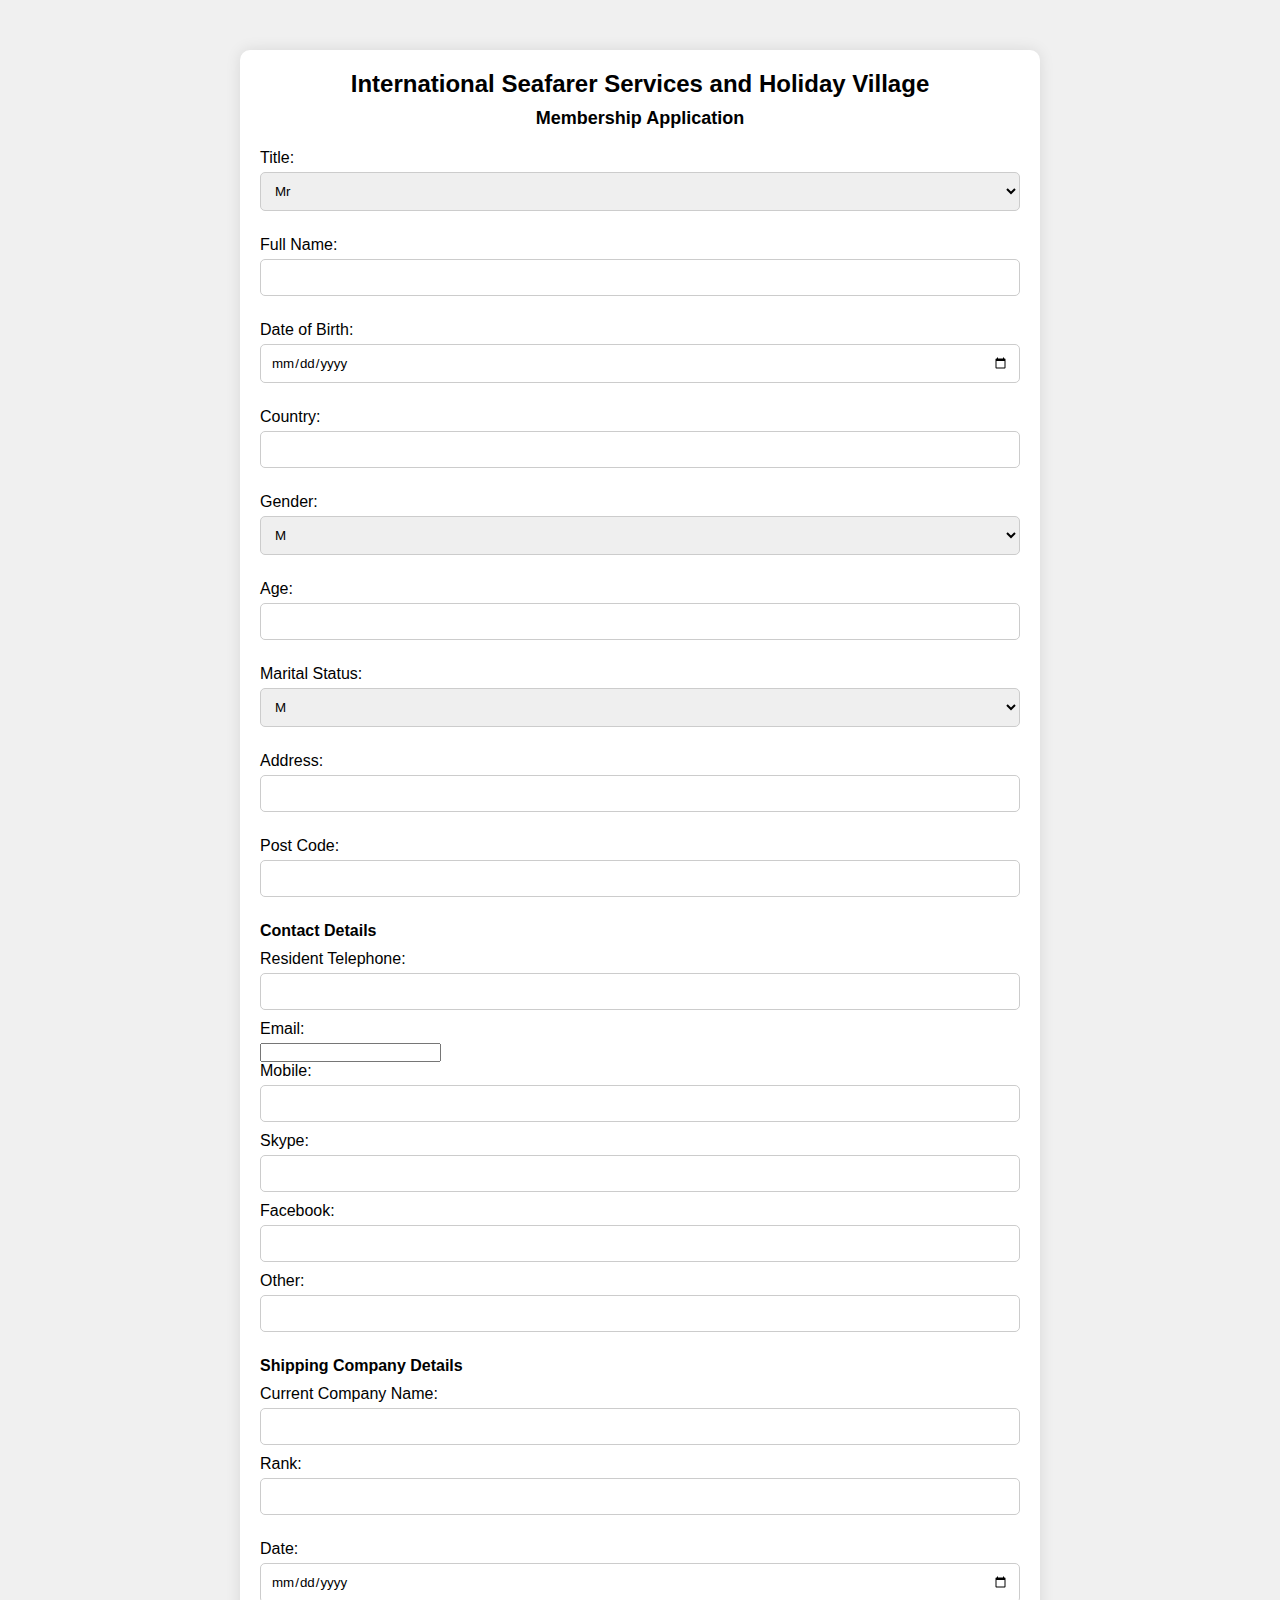
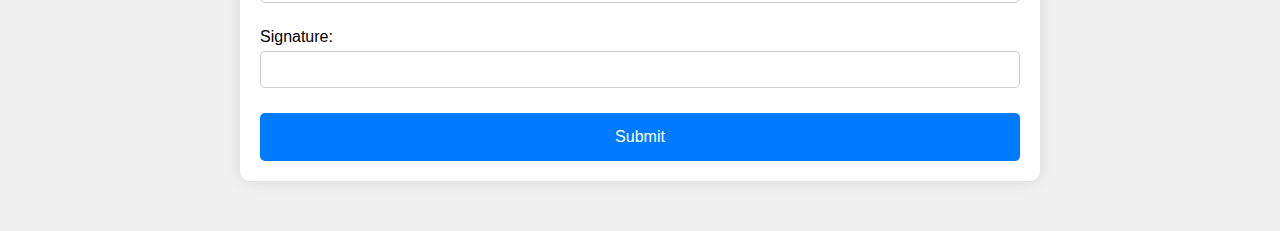
<file: Pages/membership_submit.html>
<!DOCTYPE html>
<html lang="en">
<head>
    <meta charset="UTF-8">
    <meta name="viewport" content="width=device-width, initial-scale=1.0">
    <link rel="stylesheet" href="membership_styles.css">
    <title>Seafarer Membership Form</title>             
</head>
<body>
    <div class="container">
        <h1>International Seafarer Services and Holiday Village</h1>
        <h2>Membership Application</h2>
        <!-- Action attribute points to Formspree URL with email -->
        <form action="https://formspree.io/f/xvgokogq" method="POST">
            <div class="form-group">
                <label for="title">Title:</label>
                <select id="title" name="title">
                    <option value="mr">Mr</option>
                    <option value="mrs">Mrs</option>
                    <option value="ms">Ms</option>
                    <option value="miss">Miss</option>
                </select>
            </div>

            <div class="form-group">
                <label for="fullname">Full Name:</label>
                <input type="text" id="fullname" name="fullname" required>
            </div>

            <div class="form-group">
                <label for="dob">Date of Birth:</label>
                <input type="date" id="dob" name="dob" required>
            </div>

            <div class="form-group">
                <label for="country">Country:</label>
                <input type="text" id="country" name="country" required>
            </div>

            <div class="form-group">
                <label for="gender">Gender:</label>
                <select id="gender" name="gender">
                    <option value="m">M</option>
                    <option value="f">F</option>
                </select>
            </div>

            <div class="form-group">
                <label for="age">Age:</label>
                <input type="number" id="age" name="age" required>
            </div>

            <div class="form-group">
                <label for="marital">Marital Status:</label>
                <select id="marital" name="marital">
                    <option value="m">M</option>
                    <option value="s">S</option>
                </select>
            </div>

            <div class="form-group">
                <label for="address">Address:</label>
                <input type="text" id="address" name="address" required>
            </div>

            <div class="form-group">
                <label for="postcode">Post Code:</label>
                <input type="text" id="postcode" name="postcode">
            </div>

            <div class="contact-details">
                <h3>Contact Details</h3>
                <label for="phone">Resident Telephone:</label>
                <input type="text" id="phone" name="phone">
                <label for="email">Email:</label>
                <input type="email" id="email" name="email" required>
                <label for="mobile">Mobile:</label>
                <input type="text" id="mobile" name="mobile">
                <label for="skype">Skype:</label>
                <input type="text" id="skype" name="skype">
                <label for="facebook">Facebook:</label>
                <input type="text" id="facebook" name="facebook">
                <label for="other">Other:</label>
                <input type="text" id="other" name="other">
            </div>

            <div class="shipping-details">
                <h3>Shipping Company Details</h3>
                <label for="company">Current Company Name:</label>
                <input type="text" id="company" name="company">
                <label for="rank">Rank:</label>
                <input type="text" id="rank" name="rank">
            </div>

            <div class="form-group">
                <label for="date">Date:</label>
                <input type="date" id="date" name="date" required>
            </div>

            <div class="form-group">
                <label for="signature">Signature:</label>
                <input type="text" id="signature" name="signature">
            </div>

            <!-- Add the data-netlify="true" for Netlify submission if you ever switch -->
            <button type="submit">Submit</button>
        </form>
    </div>
</body>
</html>
</file>
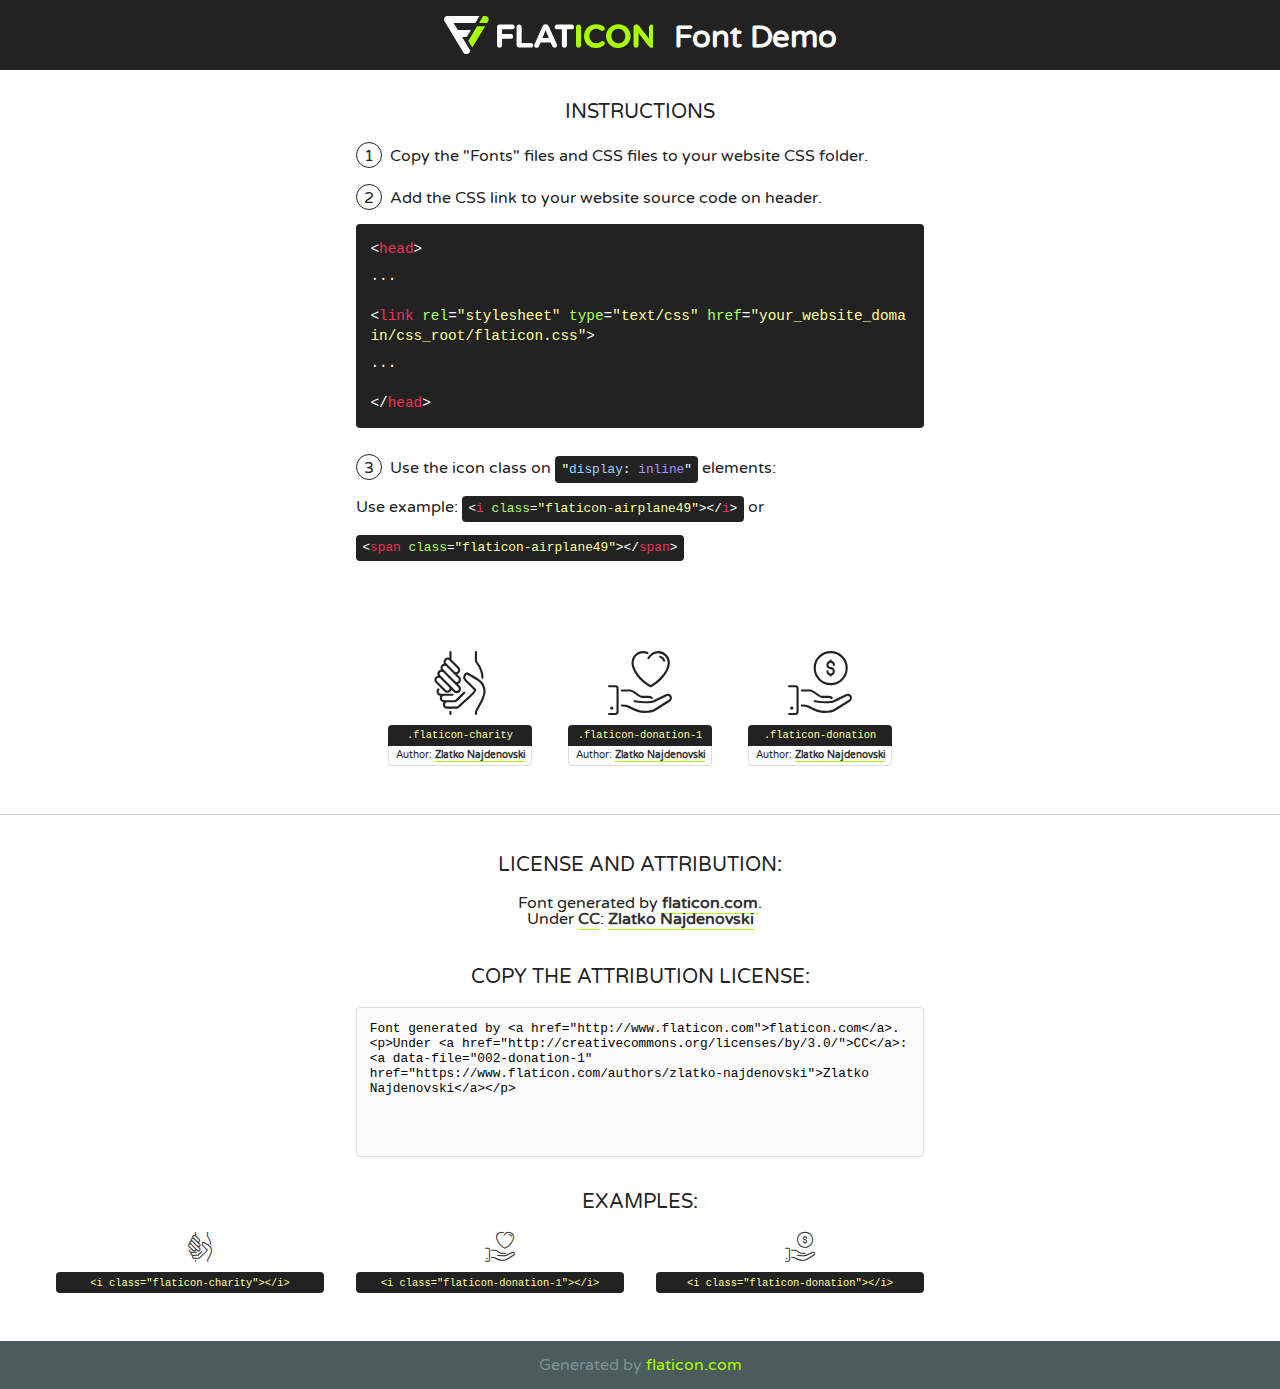
<file: fonts/flaticon/font/flaticon.html>
<!DOCTYPE html>
<!--
  Flaticon icon font: Flaticon
  Creation date: 25/08/2018 14:33
-->
<html>
<!DOCTYPE html>
<html>

<head>
    <title>Flaticon WebFont</title>
    <link href="http://fonts.googleapis.com/css?family=Varela+Round" rel="stylesheet" type="text/css" />
    <link rel="stylesheet" type="text/css" href="flaticon.css">
    <meta charset="UTF-8">
    <style>
    html, body, div, span, applet, object, iframe,
    h1, h2, h3, h4, h5, h6, p, blockquote, pre,
    a, abbr, acronym, address, big, cite, code,
    del, dfn, em, img, ins, kbd, q, s, samp,
    small, strike, strong, sub, sup, tt, var,
    b, u, i, center,
    dl, dt, dd, ol, ul, li,
    fieldset, form, label, legend,
    table, caption, tbody, tfoot, thead, tr, th, td,
    article, aside, canvas, details, embed, 
    figure, figcaption, footer, header, hgroup, 
    menu, nav, output, ruby, section, summary,
    time, mark, audio, video {
        margin: 0;
        padding: 0;
        border: 0;
        font-size: 100%;
        font: inherit;
        vertical-align: baseline;
    }
    /* HTML5 display-role reset for older browsers */
    article, aside, details, figcaption, figure, 
    footer, header, hgroup, menu, nav, section {
        display: block;
    }
    body {
        line-height: 1;
    }
    ol, ul {
        list-style: none;
    }
    blockquote, q {
        quotes: none;
    }
    blockquote:before, blockquote:after,
    q:before, q:after {
        content: '';
        content: none;
    }
    table {
        border-collapse: collapse;
        border-spacing: 0;
    }
    body {
        font-family: 'Varela Round', Helvetica, Arial, sans-serif;
        font-size: 16px;
        color: #222;
    }
    a {
        color: #333;
        border-bottom: 1px solid #a9fd00;
        font-weight: bold;
        text-decoration: none;
    }
    * {
        -moz-box-sizing: border-box;
        -webkit-box-sizing: border-box;
        box-sizing: border-box;
        margin: 0;
        padding: 0;
    }
    [class^="flaticon-"]:before, [class*=" flaticon-"]:before, [class^="flaticon-"]:after, [class*=" flaticon-"]:after {
        font-family: Flaticon;
        font-size: 30px;
        font-style: normal;
        margin-left: 20px;
        color: #333;
    }
    .wrapper {
        max-width: 600px;
        margin: auto;
        padding: 0 1em;
    }
    .title {
        font-size: 1.25em;
        text-align: center;
        margin-bottom: 1em;
        text-transform: uppercase;
    }
    header {
        text-align: center;
        background-color: #222;
        color: #fff;
        padding: 1em;
    }
    header .logo {
        width: 210px;
        height: 38px;
        display: inline-block;
        vertical-align: middle;
        margin-right: 1em;
        border: none;
    }
    header strong {
        font-size: 1.95em;
        font-weight: bold;
        vertical-align: middle;
        margin-top: 5px;
        display: inline-block;
    }
    .demo {
        margin: 2em auto;
        line-height: 1.25em;
    }
    .demo ul li {
        margin-bottom: 1em;
    }
    .demo ul li .num {
        color: #222;
        border-radius: 20px;
        display: inline-block;
        width: 26px;
        padding: 3px;
        height: 26px;
        text-align: center;
        margin-right: 0.5em;
        border: 1px solid #222;
    }
    .demo ul li code {
        background-color: #222;
        border-radius: 4px;
        padding: 0.25em 0.5em;
        display: inline-block;
        color: #fff;
        font-family: Consolas,Monaco,Lucida Console,Liberation Mono,DejaVu Sans Mono,Bitstream Vera Sans Mono,Courier New, monospace;
        font-weight: lighter;
        margin-top: 1em;
        font-size: 0.8em;
        word-break: break-all;
    }
    .demo ul li code.big {
        padding: 1em;
        font-size: 0.9em;
    }
    .demo ul li code .red {
        color: #EF3159;
    }
    .demo ul li code .green {
        color: #ACFF65;
    }
    .demo ul li code .yellow {
        color: #FFFF99;
    }
    .demo ul li code .blue {
        color: #99D3FF;
    }
    .demo ul li code .purple {
        color: #A295FF;
    }
    .demo ul li code .dots {
        margin-top: 0.5em;
        display: block;
    }
    #glyphs {
        border-bottom: 1px solid #ccc;
        padding: 2em 0;
        text-align: center;
    }
    .glyph {
        display: inline-block;
        width: 9em;
        margin: 1em;
        text-align: center;
        vertical-align: top;
        background: #FFF;
    }
    .glyph .glyph-icon {
        padding: 10px;
        display: block;
        font-family:"Flaticon";
        font-size: 64px;
        line-height: 1;
    }
    .glyph .glyph-icon:before {
        font-size: 64px;
        color: #222;
        margin-left: 0;
    }
    .class-name {
        font-size: 0.65em;
        background-color: #222;
        color: #fff;
        border-radius: 4px 4px 0 0;
        padding: 0.5em;
        color: #FFFF99;
        font-family: Consolas,Monaco,Lucida Console,Liberation Mono,DejaVu Sans Mono,Bitstream Vera Sans Mono,Courier New, monospace;
    }
    .author-name {
        font-size: 0.6em;
        background-color: #fcfcfd;
        border: 1px solid #DEDEE4;
        border-top: 0;
        border-radius: 0 0 4px 4px;
        padding: 0.5em;
    }
    .class-name:last-child {
        font-size: 10px;
        color:#888;
    }
    .class-name:last-child a {
        font-size: 10px;
        color:#555;
    }
    .class-name:last-child a:hover {
        color:#a9fd00;
    }
    .glyph > input {
        display: block;
        width: 100px;
        margin: 5px auto;
        text-align: center;
        font-size: 12px;
        cursor: text;
    }
    .glyph > input.icon-input {
        font-family:"Flaticon";
        font-size: 16px;
        margin-bottom: 10px;
    }
    .attribution .title {
        margin-top: 2em;
    }
    .attribution textarea {
        background-color: #fcfcfd;
        padding: 1em;
        border: none;
        box-shadow: none;
        border: 1px solid #DEDEE4;
        border-radius: 4px;
        resize: none;
        width: 100%;
        height: 150px;
        font-size: 0.8em;
        font-family: Consolas,Monaco,Lucida Console,Liberation Mono,DejaVu Sans Mono,Bitstream Vera Sans Mono,Courier New, monospace;
        -webkit-appearance: none;
    }
    .iconsuse {
        margin: 2em auto;
        text-align: center;
        max-width: 1200px;
    }
    .iconsuse:after {
        content: '';
        display: table;
        clear: both;
    }
    .iconsuse .image {
        float: left;
        width: 25%;
        padding: 0 1em;
    }
    .iconsuse .image p {
        margin-bottom: 1em;
    }
    .iconsuse .image span {
        display: block;
        font-size: 0.65em;
        background-color: #222;
        color: #fff;
        border-radius: 4px;
        padding: 0.5em;
        color: #FFFF99;
        margin-top: 1em;
        font-family: Consolas,Monaco,Lucida Console,Liberation Mono,DejaVu Sans Mono,Bitstream Vera Sans Mono,Courier New, monospace;
    }
    #footer {
        text-align: center;
        background-color: #4C5B5C;
        color: #7c9192;
        padding: 1em;
    }
    #footer a {
        border: none;
        color: #a9fd00;
        font-weight: normal;
    }
    @media (max-width: 960px) {
        .iconsuse .image {
            width: 50%;
        }
    }
    @media (max-width: 560px) {
        .iconsuse .image {
            width: 100%;
        }
    }
    </style>
</head>

<body class="characters-off">

    <header>
        <a href="http://www.flaticon.com" target="_blank" class="logo">
            <svg version="1.1" xmlns="http://www.w3.org/2000/svg" xmlns:xlink="http://www.w3.org/1999/xlink" xmlns:a="http://ns.adobe.com/AdobeSVGViewerExtensions/3.0/" viewBox="0 0 560.875 102.036" enable-background="new 0 0 560.875 102.036" xml:space="preserve">
                <defs>
                </defs>
                <g>
                    <g class="letters">
                        <path fill="#ffffff" d="M141.596,29.675c0-3.777,2.985-6.767,6.764-6.767h34.438c3.426,0,6.15,2.728,6.15,6.15
                        c0,3.43-2.724,6.149-6.15,6.149h-27.674v13.091h23.719c3.429,0,6.151,2.724,6.151,6.15c0,3.43-2.723,6.149-6.151,6.149h-23.719
                        v17.574c0,3.773-2.986,6.761-6.764,6.761c-3.779,0-6.764-2.989-6.764-6.761V29.675z"></path>
                        <path fill="#ffffff" d="M193.844,29.149c0-3.781,2.985-6.767,6.764-6.767c3.776,0,6.763,2.985,6.763,6.767v42.957h25.039
                        c3.426,0,6.149,2.726,6.149,6.153c0,3.425-2.723,6.15-6.149,6.15h-31.802c-3.779,0-6.764-2.986-6.764-6.768V29.149z"></path>
                        <path fill="#ffffff" d="M241.891,75.71l21.438-48.407c1.492-3.341,4.215-5.357,7.906-5.357h0.792
                        c3.686,0,6.323,2.017,7.815,5.357l21.439,48.407c0.436,0.967,0.701,1.845,0.701,2.723c0,3.602-2.809,6.501-6.414,6.501
                        c-3.161,0-5.269-1.845-6.499-4.655l-4.132-9.661h-27.059l-4.301,10.102c-1.144,2.631-3.426,4.214-6.237,4.214
                        c-3.517,0-6.24-2.81-6.24-6.325C241.1,77.64,241.451,76.677,241.891,75.71z M279.932,58.666l-8.521-20.297l-8.526,20.297H279.932
                        z"></path>
                        <path fill="#ffffff" d="M314.864,35.387H301.86c-3.429,0-6.239-2.813-6.239-6.238c0-3.429,2.811-6.24,6.239-6.24h39.533
                        c3.426,0,6.237,2.811,6.237,6.24c0,3.425-2.811,6.238-6.237,6.238h-13.001v42.785c0,3.773-2.99,6.761-6.764,6.761
                        c-3.779,0-6.764-2.989-6.764-6.761V35.387z"></path>
                        <path fill="#A9FD00" d="M352.615,29.149c0-3.781,2.985-6.767,6.767-6.767c3.774,0,6.761,2.985,6.761,6.767v49.024
                        c0,3.773-2.987,6.761-6.761,6.761c-3.781,0-6.767-2.989-6.767-6.761V29.149z"></path>
                        <path fill="#A9FD00" d="M374.132,53.836v-0.179c0-17.481,13.178-31.801,32.065-31.801c9.22,0,15.459,2.458,20.557,6.238
                        c1.402,1.054,2.637,2.985,2.637,5.357c0,3.692-2.985,6.59-6.681,6.59c-1.845,0-3.071-0.702-4.044-1.319
                        c-3.776-2.813-7.729-4.393-12.562-4.393c-10.364,0-17.831,8.611-17.831,19.154v0.173c0,10.542,7.291,19.329,17.831,19.329
                        c5.715,0,9.492-1.756,13.359-4.834c1.049-0.874,2.458-1.491,4.039-1.491c3.429,0,6.325,2.813,6.325,6.236
                        c0,2.106-1.056,3.78-2.282,4.834c-5.539,4.834-12.036,7.733-21.878,7.733C387.572,85.464,374.132,71.493,374.132,53.836z"></path>
                        <path fill="#A9FD00" d="M433.009,53.836v-0.179c0-17.481,13.79-31.801,32.766-31.801c18.981,0,32.592,14.143,32.592,31.628v0.173
                        c0,17.483-13.785,31.807-32.769,31.807C446.625,85.464,433.009,71.32,433.009,53.836z M484.224,53.836v-0.179
                        c0-10.539-7.725-19.326-18.626-19.326c-10.893,0-18.449,8.611-18.449,19.154v0.173c0,10.542,7.73,19.329,18.626,19.329
                        C476.676,72.986,484.224,64.378,484.224,53.836z"></path>
                        <path fill="#A9FD00" d="M506.233,29.321c0-3.774,2.99-6.763,6.767-6.763h1.401c3.252,0,5.183,1.583,7.029,3.953l26.093,34.265
                        V29.059c0-3.692,2.99-6.677,6.681-6.677c3.683,0,6.671,2.985,6.671,6.677v48.934c0,3.78-2.987,6.765-6.764,6.765h-0.436
                        c-3.257,0-5.188-1.581-7.034-3.953l-27.056-35.492v32.944c0,3.687-2.985,6.676-6.678,6.676c-3.683,0-6.673-2.989-6.673-6.676
                        V29.321z"></path>
                    </g>
                    <g class="insignia">
                        <path fill="#ffffff" d="M48.372,56.137h12.517l11.156-18.537H37.186L25.688,18.539h57.825L94.668,0H9.271
                        C5.925,0,2.842,1.801,1.198,4.716c-1.644,2.907-1.593,6.482,0.134,9.343l50.38,83.501c1.678,2.781,4.689,4.476,7.938,4.476
                        c3.246,0,6.257-1.695,7.935-4.476l2.898-4.804L48.372,56.137z"></path>
                        <g class="i">
                            <path fill="#A9FD00" d="M93.575,18.539h0.031v0.004l21.652,0.004l2.705-4.488c1.727-2.861,1.778-6.436,0.133-9.343
                            C116.454,1.801,113.371,0,110.026,0h-5.294L93.575,18.539z"></path>
                            <polygon fill="#A9FD00" points="88.291,27.356 64.725,66.486 75.519,84.404 109.942,27.356"></polygon>
                        </g>
                    </g>
                </g>
            </svg>
        </a>
        <strong>Font Demo</strong>
    </header>


    <section class="demo wrapper">

        <p class="title">Instructions</p>

        <ul>
            <li>
                <span class="num">1</span>Copy the "Fonts" files and CSS files to your website CSS folder.
            </li>
            <li>
                <span class="num">2</span>Add the CSS link to your website source code on header.
                <code class="big">
                    &lt;<span class="red">head</span>&gt;
                    <br/><span class="dots">...</span>
                    <br/>&lt;<span class="red">link</span> <span class="green">rel</span>=<span class="yellow">"stylesheet"</span> <span class="green">type</span>=<span class="yellow">"text/css"</span> <span class="green">href</span>=<span class="yellow">"your_website_domain/css_root/flaticon.css"</span>&gt;
                    <br/><span class="dots">...</span>
                    <br/>&lt;/<span class="red">head</span>&gt;
                </code>
            </li>

            <li>
                <p>
                    <span class="num">3</span>Use the icon class on <code>"<span class="blue">display</span>:<span class="purple"> inline</span>"</code> elements:
                    <br />
                    Use example: <code>&lt;<span class="red">i</span> <span class="green">class</span>=<span class="yellow">&quot;flaticon-airplane49&quot;</span>&gt;&lt;/<span class="red">i</span>&gt;</code> or <code>&lt;<span class="red">span</span> <span class="green">class</span>=<span class="yellow">&quot;flaticon-airplane49&quot;</span>&gt;&lt;/<span class="red">span</span>&gt;</code>
            </li>
        </ul>

    </section>




   <section id="glyphs">          
    
      
        <div class="glyph"><div class="glyph-icon flaticon-charity"></div>
            <div class="class-name">.flaticon-charity</div>
            <div class="author-name">Author: <a data-file="001-charity" href="https://www.flaticon.com/authors/zlatko-najdenovski">Zlatko Najdenovski</a> </div> 
        </div>        
        
        <div class="glyph"><div class="glyph-icon flaticon-donation-1"></div>
            <div class="class-name">.flaticon-donation-1</div>
            <div class="author-name">Author: <a data-file="002-donation-1" href="https://www.flaticon.com/authors/zlatko-najdenovski">Zlatko Najdenovski</a> </div> 
        </div>        
        
        <div class="glyph"><div class="glyph-icon flaticon-donation"></div>
            <div class="class-name">.flaticon-donation</div>
            <div class="author-name">Author: <a data-file="003-donation" href="https://www.flaticon.com/authors/zlatko-najdenovski">Zlatko Najdenovski</a> </div> 
        </div>        
        

    </section>



    <section class="attribution wrapper"   style="text-align:center;">

      <div class="title">License and attribution:</div><div class="attrDiv">Font generated by <a href="http://www.flaticon.com">flaticon.com</a>. <div><p>Under <a href="http://creativecommons.org/licenses/by/3.0/">CC</a>: <a data-file="002-donation-1" href="https://www.flaticon.com/authors/zlatko-najdenovski">Zlatko Najdenovski</a></p>  </div>
      </div>
      <div class="title">Copy the Attribution License:</div>

    <textarea onclick="this.focus();this.select();">Font generated by &lt;a href=&quot;http://www.flaticon.com&quot;&gt;flaticon.com&lt;/a&gt;. <p>Under <a href="http://creativecommons.org/licenses/by/3.0/">CC</a>: <a data-file="002-donation-1" href="https://www.flaticon.com/authors/zlatko-najdenovski">Zlatko Najdenovski</a></p>  
     </textarea>

    </section>

    <section class="iconsuse">

          <div class="title">Examples:</div>            
             
            <div class="image">
                <p>
                    <i class="glyph-icon flaticon-charity"></i> 
                    <span>&lt;i class=&quot;flaticon-charity&quot;&gt;&lt;/i&gt;</span>
                </p>
            </div>
            
            <div class="image">
                <p>
                    <i class="glyph-icon flaticon-donation-1"></i> 
                    <span>&lt;i class=&quot;flaticon-donation-1&quot;&gt;&lt;/i&gt;</span>
                </p>
            </div>
            
            <div class="image">
                <p>
                    <i class="glyph-icon flaticon-donation"></i> 
                    <span>&lt;i class=&quot;flaticon-donation&quot;&gt;&lt;/i&gt;</span>
                </p>
            </div>
                       
        </div>
                            
    </section>

<div id="footer">
    <div>Generated by <a href="http://www.flaticon.com">flaticon.com</a>
    </div>
</div>



</body>
</html>
</file>
<file: Pages/membership_styles.css>
* {
    margin: 0;
    padding: 0;
    box-sizing: border-box;
    font-family: Arial, sans-serif;
}

body {
    background: #f0f0f0;
}
h3 a {
    text-decoration: none;
    color: black;
}
.container {
    max-width: 800px;
    margin: 50px auto;
    padding: 20px;
    background: white;
    border-radius: 10px;
    box-shadow: 0 0 15px rgba(0, 0, 0, 0.1);
}

h1 {
    text-align: center;
    font-size: 24px;
    margin-bottom: 10px;
}

h2 {
    text-align: center;
    font-size: 18px;
    margin-bottom: 20px;
}

.form-group, .contact-details, .shipping-details {
    margin-bottom: 15px;
}

label {
    display: block;
    margin-bottom: 5px;
}

input[type="text"], input[type="number"], input[type="date"], select {
    width: 100%;
    padding: 10px;
    margin-bottom: 10px;
    border: 1px solid #ccc;
    border-radius: 5px;
}

button[type="submit"] {
    width: 100%;
    padding: 15px;
    background-color: #007BFF;
    color: white;
    font-size: 16px;
    border: none;
    border-radius: 5px;
    cursor: pointer;
    transition: background 0.3s;
}

button[type="submit"]:hover {
    background-color: #0056b3;
}

.contact-details h3, .shipping-details h3 {
    font-size: 16px;
    margin-bottom: 10px;
}

@media (max-width: 600px) {
    .container {
        padding: 15px;
    }

    input[type="text"], input[type="number"], input[type="date"], select, button[type="submit"] {
        padding: 8px;
        font-size: 14px;
    }
}
</file>
<file: fonts/flaticon/font/flaticon.css>
/*
  	Flaticon icon font: Flaticon
  	Creation date: 25/08/2018 14:33
  	*/

@font-face {
  font-family: "Flaticon";
  src: url("./Flaticon.eot");
  src: url("./Flaticon.eot?#iefix") format("embedded-opentype"),
       url("./Flaticon.woff") format("woff"),
       url("./Flaticon.ttf") format("truetype"),
       url("./Flaticon.svg#Flaticon") format("svg");
  font-weight: normal;
  font-style: normal;
}

@media screen and (-webkit-min-device-pixel-ratio:0) {
  @font-face {
    font-family: "Flaticon";
    src: url("./Flaticon.svg#Flaticon") format("svg");
  }
}

[class^="flaticon-"]:before, [class*=" flaticon-"]:before,
[class^="flaticon-"]:after, [class*=" flaticon-"]:after {   
  font-family: Flaticon;
        font-size: 20px;
font-style: normal;
margin-left: 20px;
}

.flaticon-charity:before { content: "\f100"; }
.flaticon-donation-1:before { content: "\f101"; }
.flaticon-donation:before { content: "\f102"; }
</file>
